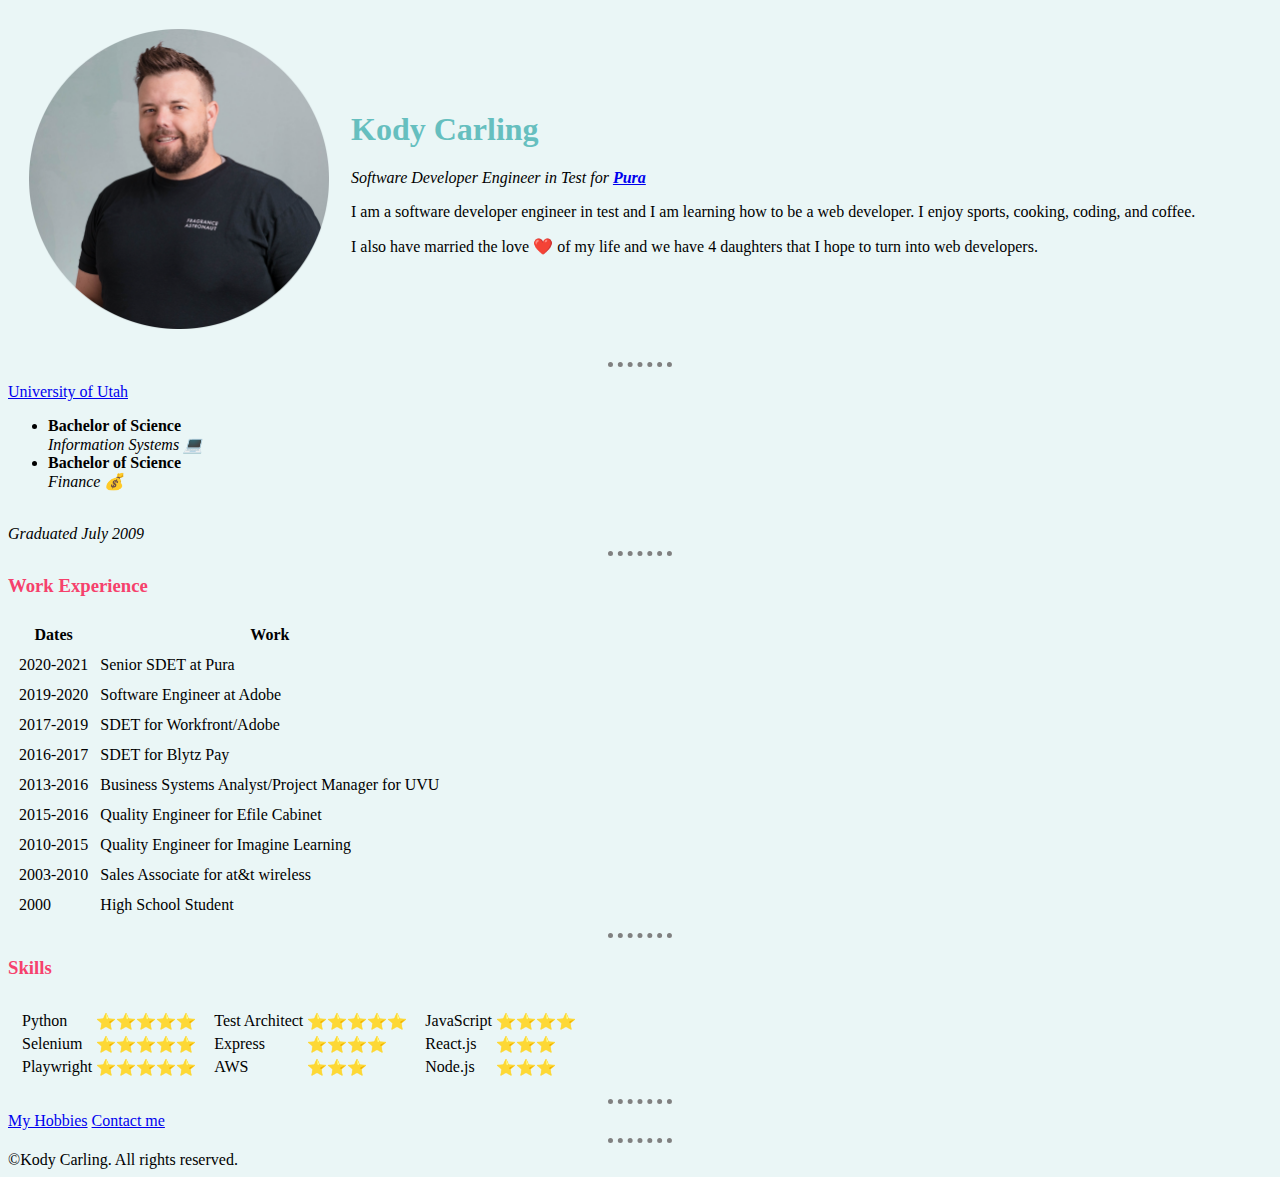
<file: index.html>
<!DOCTYPE html>
<html lang="en">
  <head>
    <meta charset="UTF-8" />
    <meta http-equiv="X-UA-Compatible" content="IE=edge" />
    <meta name="viewport" content="width=device-width, initial-scale=1.0" />
    <title>Kody's Personal Site</title>
    <link rel="stylesheet" href="css/styles.css" />
  </head>
  <body>
    <table cellspacing="20" >
      <tr>
        <td><img src="./assets/images/kody_circle_headshot.png" alt="Kody Carling" width="300" height="300" /></td>
        <td> <h1>Kody Carling</h1>
          <p>
            <em>Software Developer Engineer in Test for <strong><a href="https://www.trypura.com/">Pura</a></strong></em>
          </p>
          <p>
            I am a software developer engineer in test and I am learning how to be a
            web developer. I enjoy sports, cooking, coding, and coffee.
            </p>
            <p>I also have
            married the love ❤️ of my life and we have 4 daughters that I hope to turn
            into web developers.
          </p></td>
      </tr>
       
    </table>
    
    <hr/>
    <p>
      <a href="https://www.utah.edu/">University of Utah</a>
      <br />
      <ul>
        <li>
          <strong>Bachelor of Science</strong>
          <br />
          <em>Information Systems 💻</em>
        </li>
        <li>
          <strong>Bachelor of Science</strong>
          <br />
          <em>Finance 💰</em>
        </li>
      </ul>
      <br />
      <em>Graduated July 2009</em>
      <hr>
    </p>
    <h3>Work Experience</h3>
  <table cellspacing="10">
    <thead>
      <tr>
        <th>Dates</th>
        <th>Work</th>
      </tr>
    </thead>
    <tbody>
      <tr>
      <td>2020-2021 </td>
      <td> Senior SDET at Pura</td>
    </tr>
    <tr>
      <td>2019-2020</td>
      <td>Software Engineer at Adobe</td>
      </tr>
      <tr>
      <td>2017-2019</td>
      <td>SDET for Workfront/Adobe</td>
      </tr>
      <tr>
      <td>2016-2017</td>
      <td>SDET for Blytz Pay</td>
      </tr>
      <tr>
        <td>2013-2016</td>
        <td>Business Systems Analyst/Project Manager for UVU</td>
        </tr>
        <tr>
        <td>2015-2016</td>
        <td>Quality Engineer for Efile Cabinet</td>
        </tr>
        <tr>
        <td>2010-2015</td>
        <td>Quality Engineer for Imagine Learning</td>
        </tr>
        <tr>
        <td>2003-2010</td>
        <td>Sales Associate for at&t wireless</td>
        </tr>
        <tr>
        <td>2000</td>
        <td>High School Student</td>
        </tr>

    </tbody>
    
    <tfoot>

    </tfoot>
  </table>
  <hr>
  <h3>Skills</h3>
 
<table cellspacing="10">
  <tr>
    <td>    <table>
      <tr>
        <td>Python</td>
        <td>⭐⭐⭐⭐⭐</td>
      </tr>
      <tr>
        <td>Selenium</td>
        <td>⭐⭐⭐⭐⭐</td>
      </tr>
      <tr>
        <td>Playwright</td>
        <td>⭐⭐⭐⭐⭐</td>
      </tr>
      </table></td>
    <td><table>
      <tr>
        <td>Test Architect</td>
        <td>⭐⭐⭐⭐⭐</td>
      </tr>
      <tr>
        <td>Express</td>
        <td>⭐⭐⭐⭐</td>
      </tr>
      <tr>
        <td>AWS</td>
        <td>⭐⭐⭐</td>
      </tr>
      </table></td>
      <td><table>
        <tr>
          <td>JavaScript</td>
          <td>⭐⭐⭐⭐</td>
        </tr>
        <tr>
          <td>React.js</td>
          <td>⭐⭐⭐</td>
        </tr>
        <tr>
          <td>Node.js</td>
          <td>⭐⭐⭐</td>
        </tr>
        </table></td>
  </tr>
</table>
  





    <hr>
    <a href="hobbies.html">My Hobbies</a>
    <a href="contact-me.html">Contact me</a>
  </body>
  <footer>
    <hr>
    <span>&copy;</span>Kody Carling. All rights reserved.
  </footer>
</html>
</file>
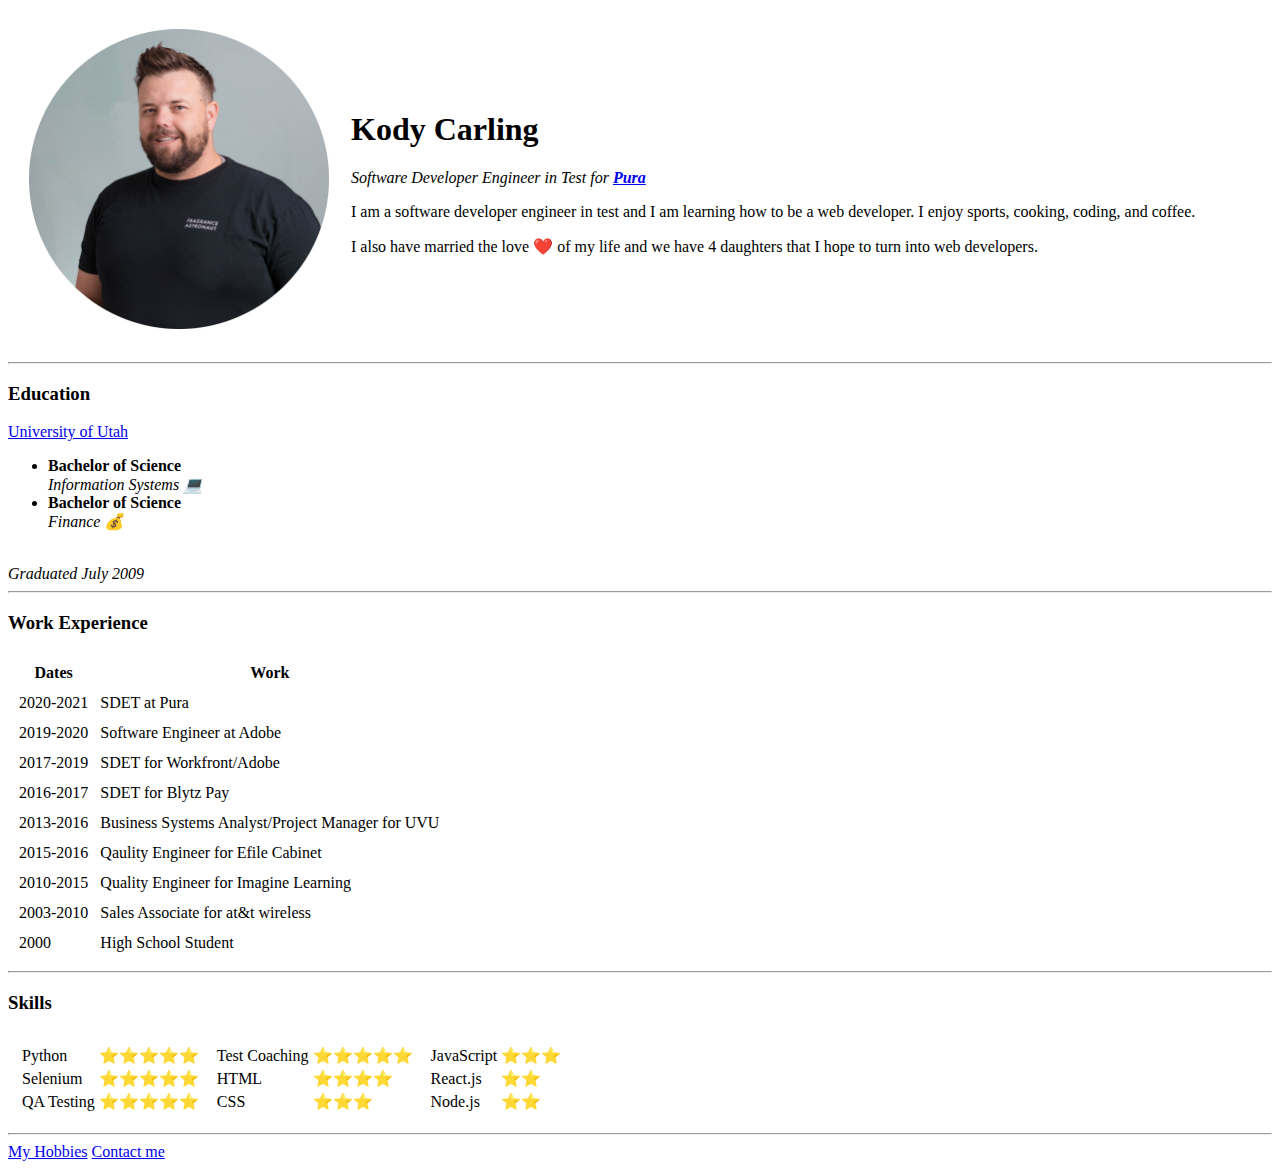
<file: HTML-Personal-Site/index.html>
<!DOCTYPE html>
<html lang="en">
  <head>
    <meta charset="UTF-8" />
    <meta http-equiv="X-UA-Compatible" content="IE=edge" />
    <meta name="viewport" content="width=device-width, initial-scale=1.0" />
    <title>Kody's Personal Site</title>
  </head>
  <body>
    <table cellspacing="20" >
      <tr>
        <td><img src="images/kody_circle_headshot.png" alt="Kody Carling" width="300" height="300" /></td>
        <td> <h1>Kody Carling</h1>
          <p>
            <em>Software Developer Engineer in Test for <strong><a href="https://www.trypura.com/">Pura</a></strong></em>
          </p>
          <p>
            I am a software developer engineer in test and I am learning how to be a
            web developer. I enjoy sports, cooking, coding, and coffee.
            </p>
            <p>I also have
            married the love ❤️ of my life and we have 4 daughters that I hope to turn
            into web developers.
          </p></td>
      </tr>
       
    </table>
    
    <hr/>
    <h3>Education</h3>
    <p>
      <a href="https://www.utah.edu/">University of Utah</a>
      <br />
      <ul>
        <li>
          <strong>Bachelor of Science</strong>
          <br />
          <em>Information Systems 💻</em>
        </li>
        <li>
          <strong>Bachelor of Science</strong>
          <br />
          <em>Finance 💰</em>
        </li>
      </ul>
      <br />
      <em>Graduated July 2009</em>
      <hr>
    </p>
    <h3>Work Experience</h3>
  <table cellspacing="10">
    <thead>
      <tr>
        <th>Dates</th>
        <th>Work</th>
      </tr>
    </thead>
    <tbody>
      <tr>
      <td>2020-2021 </td>
      <td>SDET at Pura</td>
    </tr>
    <tr>
      <td>2019-2020</td>
      <td>Software Engineer at Adobe</td>
      </tr>
      <tr>
      <td>2017-2019</td>
      <td>SDET for Workfront/Adobe</td>
      </tr>
      <tr>
      <td>2016-2017</td>
      <td>SDET for Blytz Pay</td>
      </tr>
      <tr>
        <td>2013-2016</td>
        <td>Business Systems Analyst/Project Manager for UVU</td>
        </tr>
        <tr>
        <td>2015-2016</td>
        <td>Qaulity Engineer for Efile Cabinet</td>
        </tr>
        <tr>
        <td>2010-2015</td>
        <td>Quality Engineer for Imagine Learning</td>
        </tr>
        <tr>
        <td>2003-2010</td>
        <td>Sales Associate for at&t wireless</td>
        </tr>
        <tr>
        <td>2000</td>
        <td>High School Student</td>
        </tr>

    </tbody>
    
    <tfoot>

    </tfoot>
  </table>
  <hr>
  <h3>Skills</h3>
 
<table cellspacing="10">
  <tr>
    <td>    <table>
      <tr>
        <td>Python</td>
        <td>⭐⭐⭐⭐⭐</td>
      </tr>
      <tr>
        <td>Selenium</td>
        <td>⭐⭐⭐⭐⭐</td>
      </tr>
      <tr>
        <td>QA Testing</td>
        <td>⭐⭐⭐⭐⭐</td>
      </tr>
      </table></td>
    <td><table>
      <tr>
        <td>Test Coaching</td>
        <td>⭐⭐⭐⭐⭐</td>
      </tr>
      <tr>
        <td>HTML</td>
        <td>⭐⭐⭐⭐</td>
      </tr>
      <tr>
        <td>CSS</td>
        <td>⭐⭐⭐</td>
      </tr>
      </table></td>
      <td><table>
        <tr>
          <td>JavaScript</td>
          <td>⭐⭐⭐</td>
        </tr>
        <tr>
          <td>React.js</td>
          <td>⭐⭐</td>
        </tr>
        <tr>
          <td>Node.js</td>
          <td>⭐⭐</td>
        </tr>
        </table></td>
  </tr>
</table>
  





    <hr>
    <a href="hobbies.html">My Hobbies</a>
    <a href="contact-me.html">Contact me</a>
  </body>
</html>
</file>
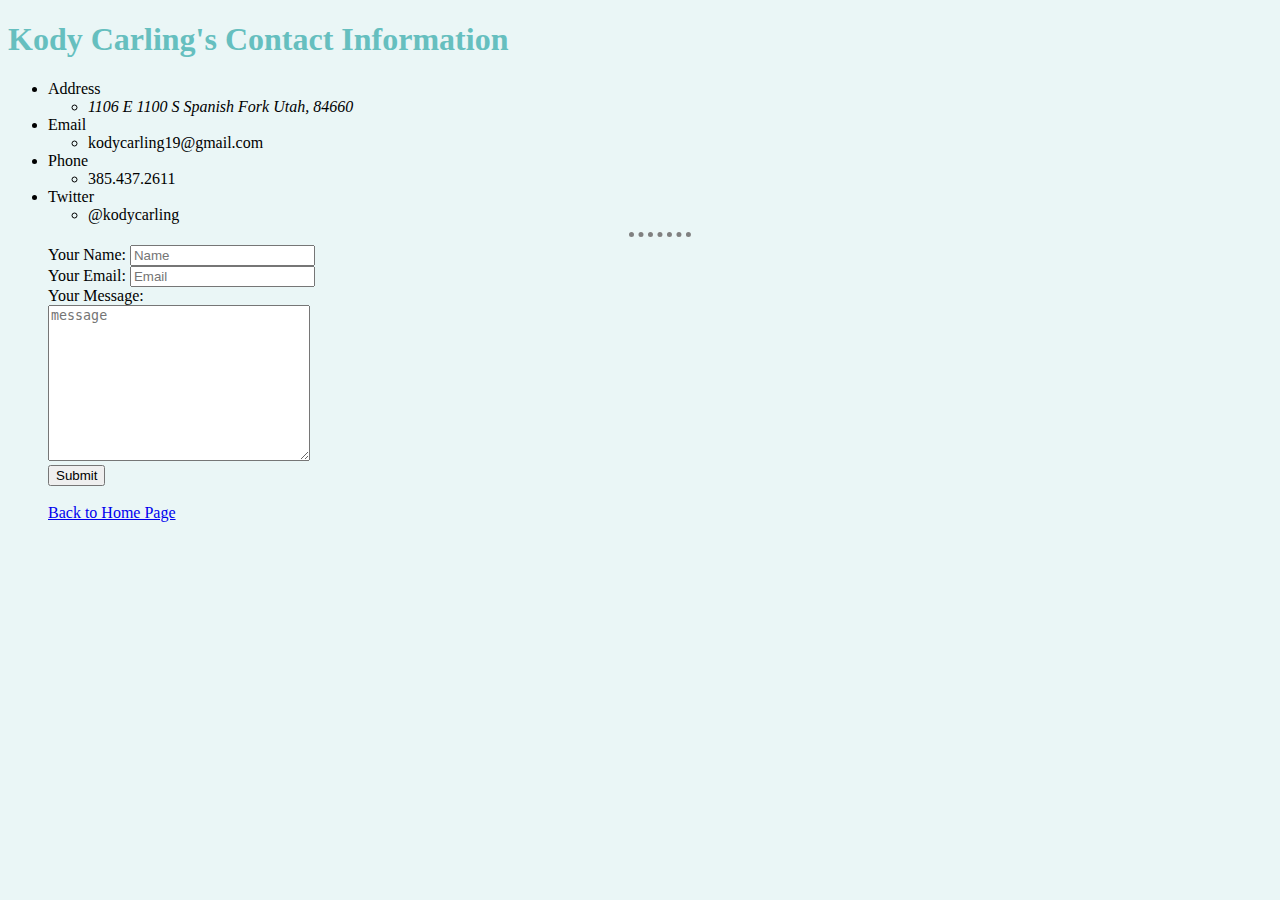
<file: contact-me.html>
<!DOCTYPE html>
<html lang="en">
  <head>
    <meta charset="UTF-8" />
    <meta http-equiv="X-UA-Compatible" content="IE=edge" />
    <meta name="viewport" content="width=device-width, initial-scale=1.0" />
    <title>Contact</title>
    <link rel="stylesheet" href="css/styles.css" />
  </head>
  <body></body>
</html>
<!DOCTYPE html>
<html lang="en">
  <head>
    <meta charset="UTF-8" />
    <meta http-equiv="X-UA-Compatible" content="IE=edge" />
    <meta name="viewport" content="width=device-width, initial-scale=1.0" />
    <title>Contact Me</title>
  </head>
  <body>
      <h1>Kody Carling's Contact Information</h3>
        <ul>
            <li>Address</li>
            <ul>
            <li><address>1106 E 1100 S Spanish Fork Utah, 84660</address></li>
            </ul>
            <li>Email</li>
            <ul>
                <li>kodycarling19@gmail.com</li>
            </ul>
            <li>Phone</li>
            <ul>
                <li>385.437.2611</li>
            </ul>
            <li>Twitter</li>
            <ul>
                <li>@kodycarling</li>
        </ul>
        <hr>
    <form action="mailto:kodycarling19@me.com" method="post" enctype="text/plain">
      <label>Your Name: </label>
        <input id="user-name" type="text" name="yourName" value="" placeholder="Name"><br>
      <label>Your Email: </label>
        <input id="email" type="email" name="yourEmail" value="" placeholder="Email"><br>
        <label>Your Message: </label><br>
        <textarea id="message" name="yourMessage" rows="10" cols="30" placeholder="message"></textarea><br>
        <input id="submit" type="submit" name=""><br>
    </form><br>
        <a href="index.html">Back to Home Page</a>  
    
  </body>
</html>
</file>
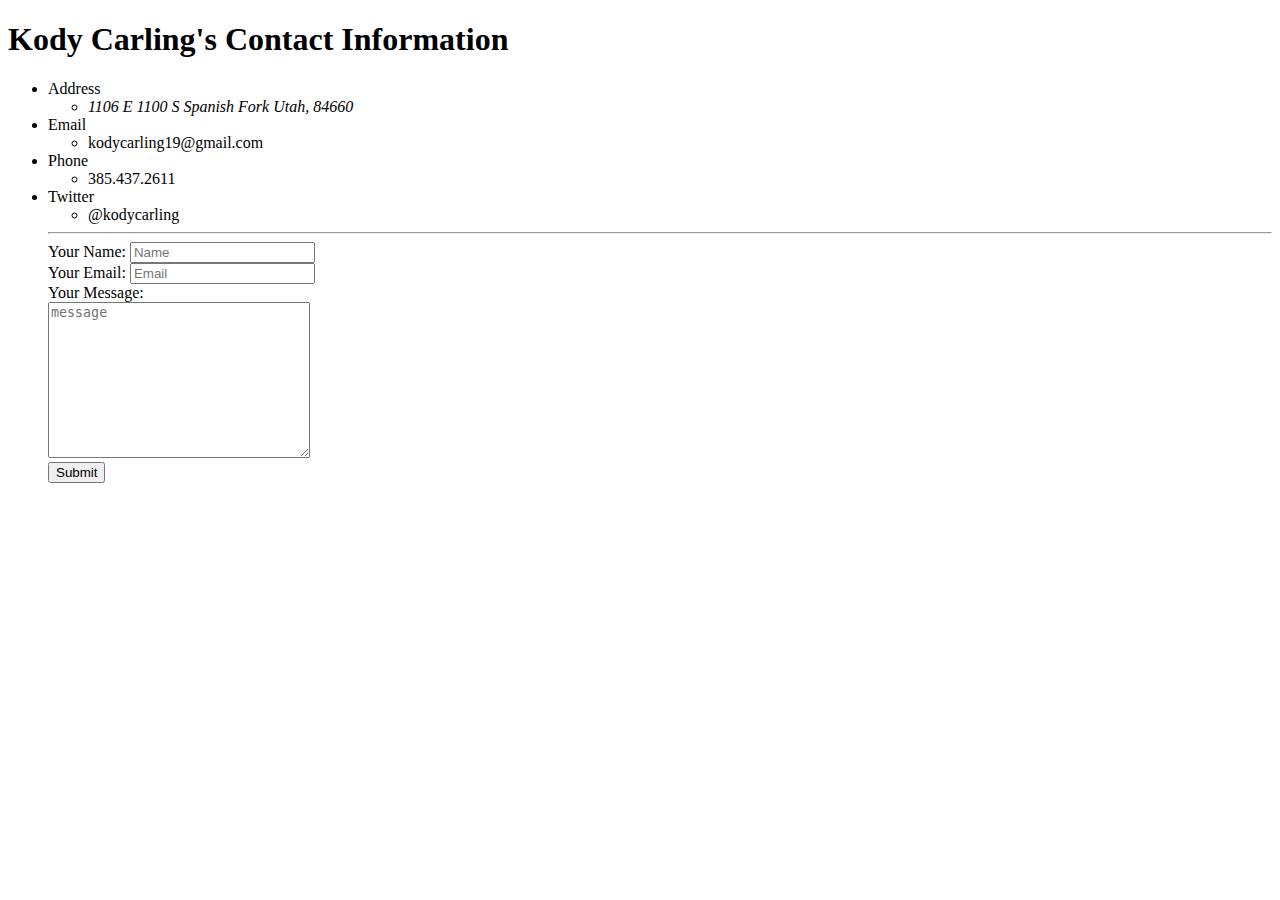
<file: HTML-Personal-Site/contact-me.html>
<!DOCTYPE html>
<html lang="en">
  <head>
    <meta charset="UTF-8" />
    <meta http-equiv="X-UA-Compatible" content="IE=edge" />
    <meta name="viewport" content="width=device-width, initial-scale=1.0" />
    <title>Contact</title>
  </head>
  <body></body>
</html>
<!DOCTYPE html>
<html lang="en">
  <head>
    <meta charset="UTF-8" />
    <meta http-equiv="X-UA-Compatible" content="IE=edge" />
    <meta name="viewport" content="width=device-width, initial-scale=1.0" />
    <title>Contact Me</title>
  </head>
  <body>
      <h1>Kody Carling's Contact Information</h3>
        <ul>
            <li>Address</li>
            <ul>
            <li><address>1106 E 1100 S Spanish Fork Utah, 84660</address></li>
            </ul>
            <li>Email</li>
            <ul>
                <li>kodycarling19@gmail.com</li>
            </ul>
            <li>Phone</li>
            <ul>
                <li>385.437.2611</li>
            </ul>
            <li>Twitter</li>
            <ul>
                <li>@kodycarling</li>
        </ul>
        <hr>
    <form action="mailto:kodycarling19@me.com" method="post" enctype="text/plain">
      <label>Your Name: </label>
        <input id="user-name" type="text" name="yourName" value="" placeholder="Name"><br>
      <label>Your Email: </label>
        <input id="email" type="email" name="yourEmail" value="" placeholder="Email"><br>
        <label>Your Message: </label><br>
        <textarea id="message" name="yourMessage" rows="10" cols="30" placeholder="message"></textarea><br>
        <input id="submit" type="submit" name="">
    

    </form>
  </body>
</html>
</file>
<file: css/styles.css>
body {
  background-color: #eaf6f6;
}
hr {
  border-style: none;
  border-top-style: dotted;
  border-color: gray;
  border-width: 5px;
  height: 0px;
  width: 5%;
}

h1 {
  color: #66bfbf;
}

h3 {
  color: #f6416c;
}
</file>
